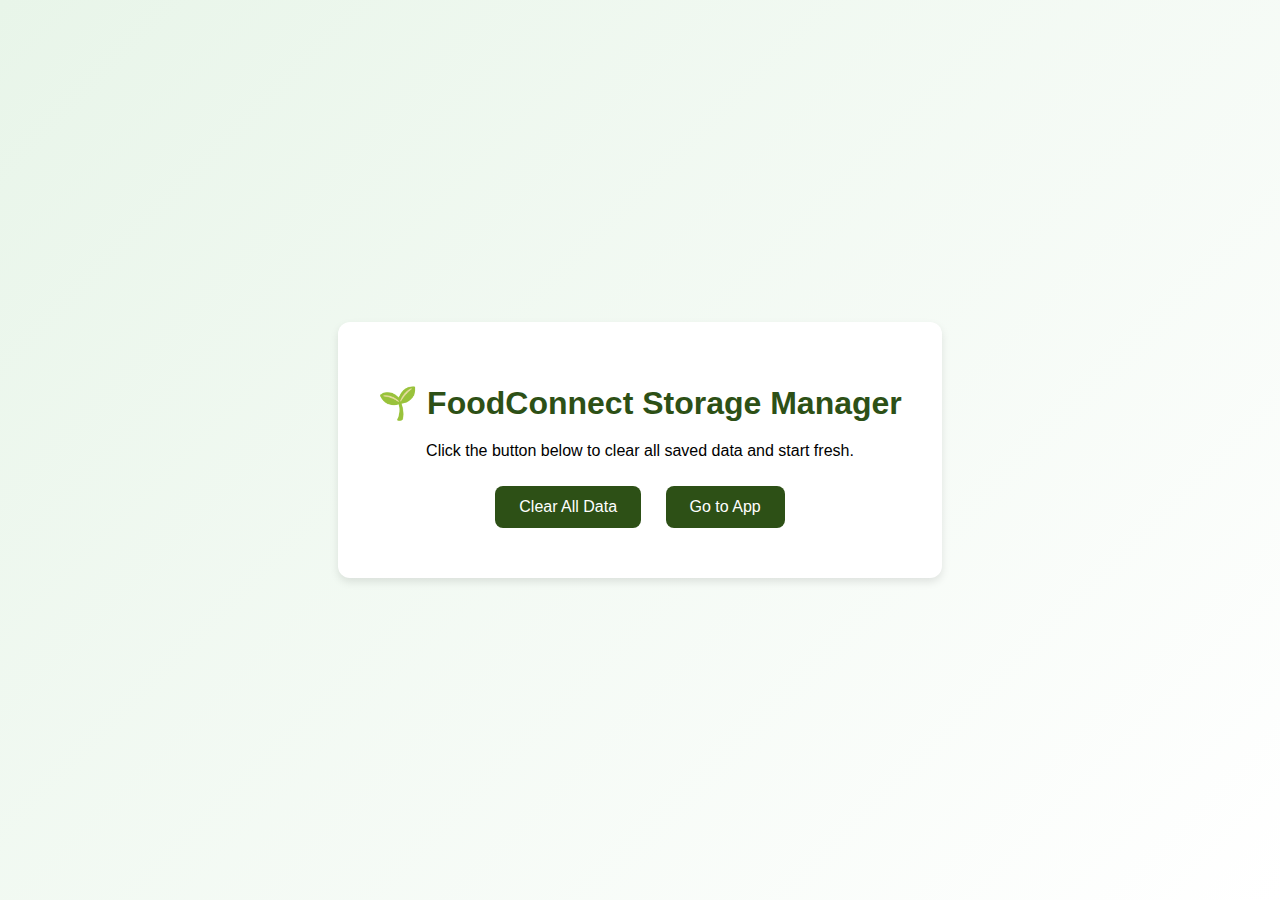
<file: clear-storage.html>
<!DOCTYPE html> <!-- HTML5 document type declaration -->
<html lang="en"> <!-- Root HTML element with English language attribute -->
<head>
  <!-- Character encoding - UTF-8 for international character support -->
  <meta charset="UTF-8">
  
  <!-- Viewport for responsive mobile design -->
  <meta name="viewport" content="width=device-width, initial-scale=1.0">
  
  <!-- Page title for utility/admin page -->
  <title>Clear Storage - FoodConnect</title>
  
  <!-- Inline CSS styles for simple utility page (no external stylesheet needed) -->
  <style>
    /* Body styles - center content vertically and horizontally */
    body {
      font-family: Arial, sans-serif;     /* Simple readable font */
      display: flex;                      /* Flexbox for centering */
      justify-content: center;            /* Center horizontally */
      align-items: center;                /* Center vertically */
      min-height: 100vh;                  /* Full viewport height */
      margin: 0;                          /* Remove default margin */
      /* Same gradient as main app for consistency */
      background: linear-gradient(135deg, #e8f5e9 0%, #ffffff 100%);
    }
    
    /* Container card - white box with shadow */
    .container {
      text-align: center;                 /* Center text alignment */
      padding: 40px;                      /* Generous padding */
      background: white;                  /* White background */
      border-radius: 12px;                /* Rounded corners */
      box-shadow: 0 4px 8px rgba(0,0,0,0.1); /* Subtle shadow for depth */
    }
    
    /* Heading style - uses app's primary green color */
    h1 { 
      color: #2d5016;         /* Primary green from app palette */
      margin-bottom: 20px;    /* Space below heading */
    }
    
    /* Button styles - matches app's button design */
    button {
      padding: 12px 24px;     /* Comfortable padding for clicks */
      background: #2d5016;    /* Primary green background */
      color: white;           /* White text for contrast */
      border: none;           /* Remove default border */
      border-radius: 8px;     /* Rounded corners */
      font-size: 16px;        /* Readable font size */
      cursor: pointer;        /* Show hand cursor on hover */
      margin: 10px;           /* Space between buttons */
    }
    
    /* Button hover state - lighter green */
    button:hover { 
      background: #4a7c2c;   /* Secondary green on hover */
    }
    
    /* Success message styling */
    .success { 
      color: #4caf50;         /* Green color for success */
      margin-top: 20px;       /* Space above message */
    }
  </style>
</head>
<body>
  <!-- Main container card centered on page -->
  <div class="container">
    <!-- Page heading with plant emoji matching app branding -->
    <h1>🌱 FoodConnect Storage Manager</h1>
    
    <!-- Instruction text explaining the purpose of this utility page -->
    <p>Click the button below to clear all saved data and start fresh.</p>
    
    <!-- Button to clear browser storage - useful for testing or resetting account -->
    <button onclick="clearStorage()">Clear All Data</button>
    
    <!-- Button to navigate back to main application -->
    <button onclick="goToApp()">Go to App</button>
    
    <!-- Empty div that will display success message after clearing storage -->
    <div id="message"></div>
  </div>

  <!-- Inline JavaScript for storage management functionality -->
  <script>
    /**
     * Function to clear all browser storage
     * Removes all saved user data, donations, messages, and notifications
     * Useful for testing or when user wants to start completely fresh
     */
    function clearStorage() {
      // Clear localStorage - removes persistent data like donations and user info
      localStorage.clear();
      
      // Clear sessionStorage - removes temporary session data
      sessionStorage.clear();
      
      // Display success message in the message div
      document.getElementById('message').innerHTML = 
        '<p class="success">✅ All data cleared! You can now start fresh.</p>';
    }

    /**
     * Function to navigate back to main application
     * Redirects user to the root path where React app is running
     */
    function goToApp() {
      window.location.href = '/';  // Navigate to home page
    }
  </script>
</body>
</html>
</file>
